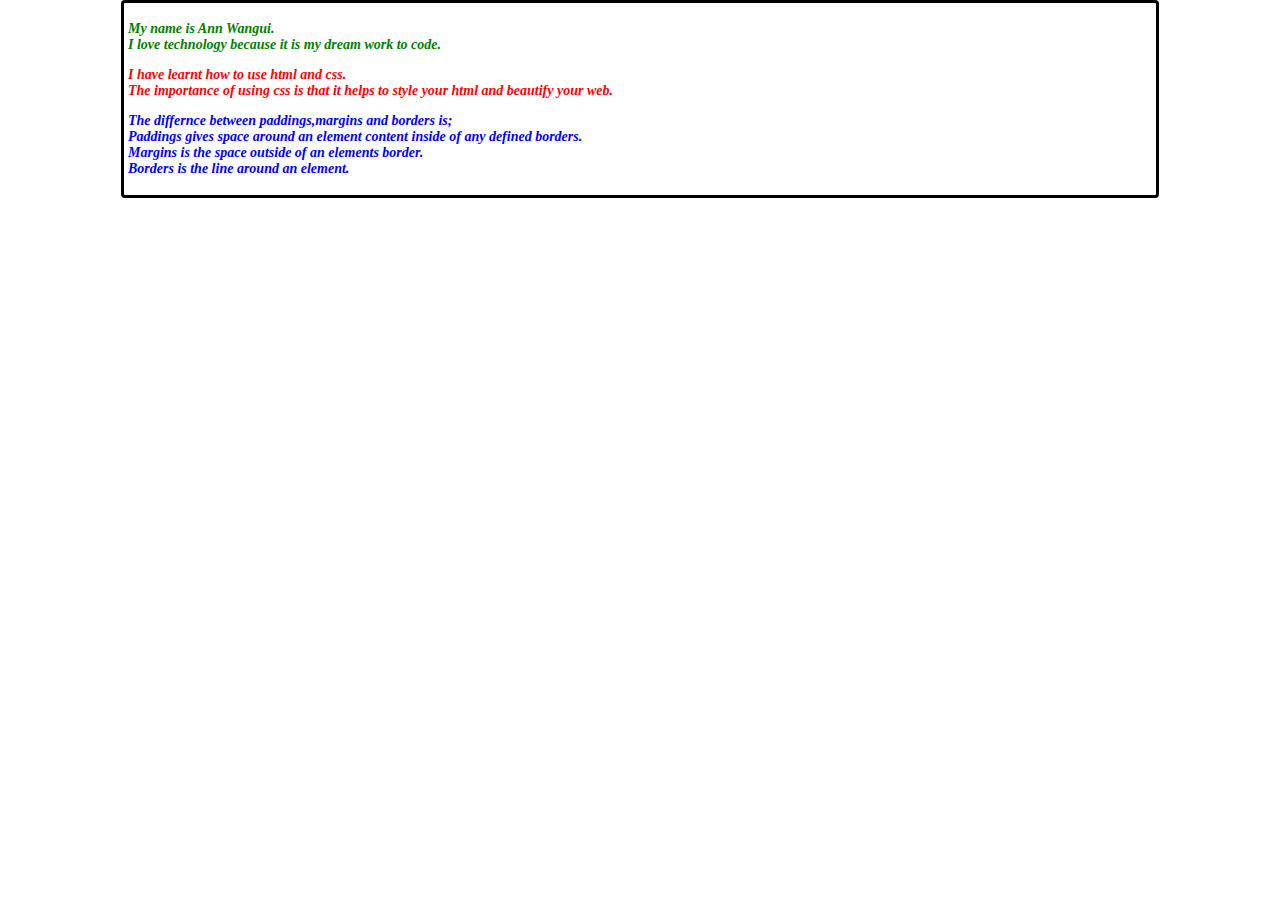
<file: index.html>
<!DOCTYPE html>
<html lang="en">
<head>
    <meta charset="UTF-8">
    <meta http-equiv="X-UA-Compatible" content="IE=edge">
    <meta name="viewport" content="width=s, initial-scale=1.0">
    <title>technology</title>
    <link rel="stylesheet" href="styles.css">
</head>
<body>
    <section>
        <!-- <h1><b>First Section</b></h1> -->
        <p class="name"><b><i>My name is Ann Wangui.<br>
            I love technology because it is my dream work to code.</i></b>
        </p>
    </section>
    <section>
        <!-- <h1><b>Second Section</b></h1> -->
        <p class="name1"><b><i>I have learnt how to use html and css.<br>
            The importance of using css is that it helps to style your html and beautify your web.</i></b>
        </p>

    </section>
    <section>
        <!-- <h1><b>Third Section</b></h1> -->
        <p class="name2"><b><i>The differnce between paddings,margins and borders is;<br>
            Paddings gives space around an element content inside of any defined borders.<br>
            Margins is the space outside of an elements border.<br>
            Borders is the line around an element.</i></b>
        </p>
         
    </section>
</body>
</html>
</file>
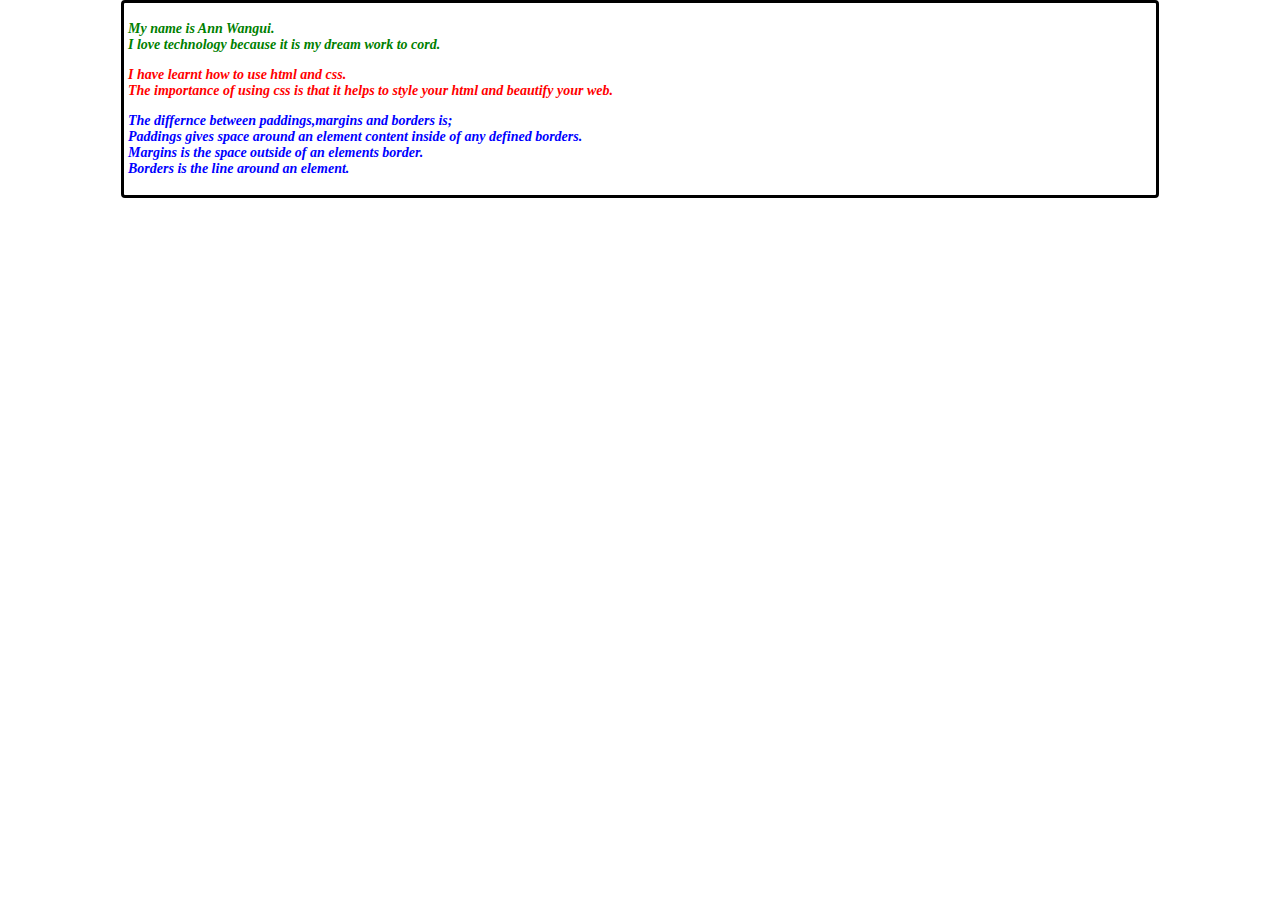
<file: section.html>
<!DOCTYPE html>
<html lang="en">
<head>
    <meta charset="UTF-8">
    <meta http-equiv="X-UA-Compatible" content="IE=edge">
    <meta name="viewport" content="width=s, initial-scale=1.0">
    <title>technology</title>
    <link rel="stylesheet" href="styles.css">
</head>
<body>
    <section>
        <!-- <h1><b>First Section</b></h1> -->
        <p class="name"><b><i>My name is Ann Wangui.<br>
            I love technology because it is my dream work to cord.</i></b>
        </p>
    </section>
    <section>
        <!-- <h1><b>Second Section</b></h1> -->
        <p class="name1"><b><i>I have learnt how to use html and css.<br>
            The importance of using css is that it helps to style your html and beautify your web.</i></b>
        </p>

    </section>
    <section>
        <!-- <h1><b>Third Section</b></h1> -->
        <p class="name2"><b><i>The differnce between paddings,margins and borders is;<br>
            Paddings gives space around an element content inside of any defined borders.<br>
            Margins is the space outside of an elements border.<br>
            Borders is the line around an element.</i></b>
        </p>
         
    </section>
</body>
</html>
</file>
<file: styles.css>
body{
    border-style: solid;
    border-radius: 4px;
    background-color: white;
    padding: 4px;
    margin: auto;
    text-align: left;
    width: 80%;

}
h2{
    font-size: 18px;
}
.name{
    color: green;
    font-size: 14px;

}
.name1{
    color: red;
    font-size: 14px;
}
.name2{
    color: blue;
    font-size: 14px;
}
</file>
